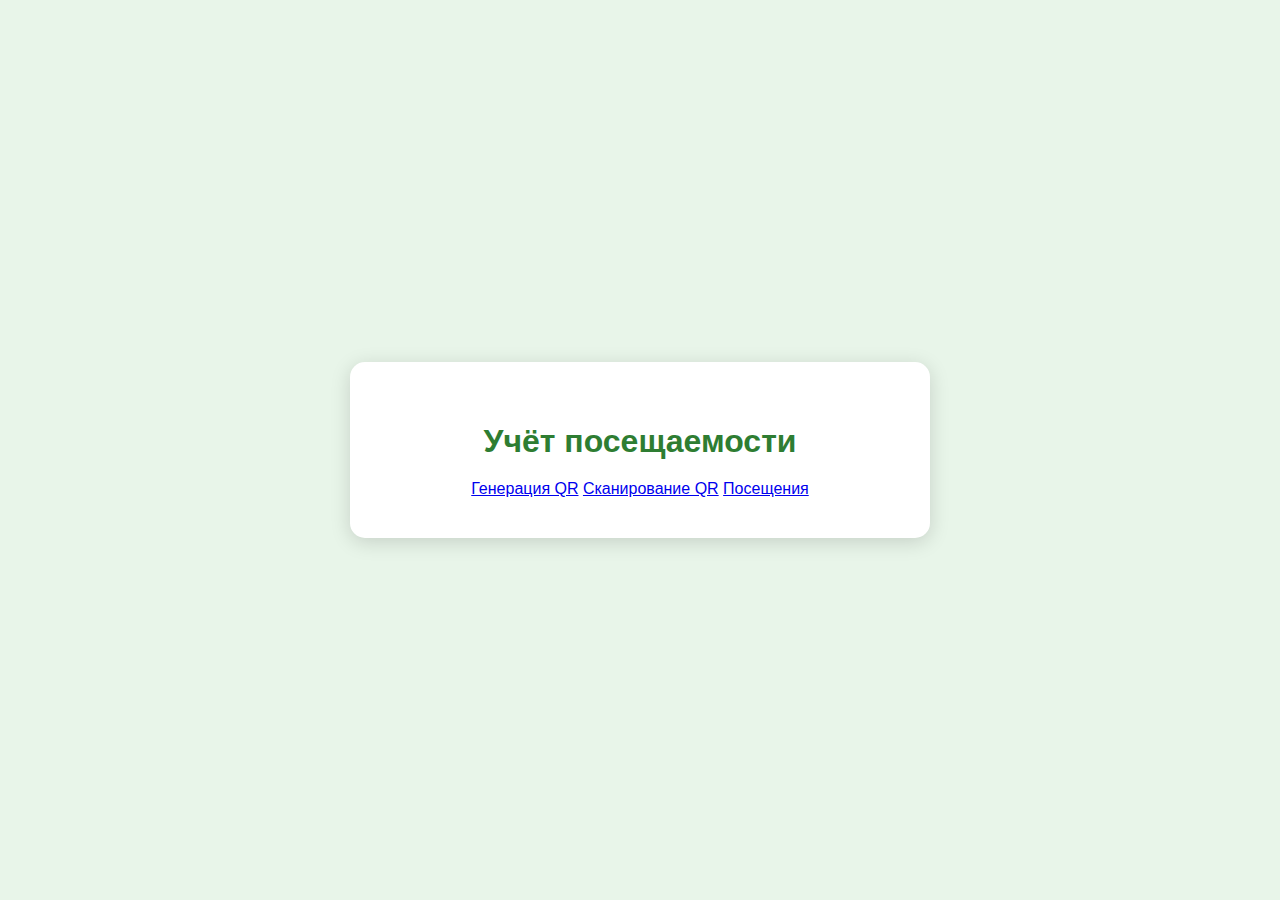
<file: index.html>
<!DOCTYPE html>
<html lang="ru">
<head>
    <meta charset="UTF-8">
    <title>QR-посещаемость</title>
    <link rel="stylesheet" href="style.css">
</head>
<body>
<div class="container">
    <h1>Учёт посещаемости</h1>

    <a class="btn" href="generate.html">Генерация QR</a>
    <a class="btn" href="scan.html">Сканирование QR</a>
    <a class="btn" href="visits.html">Посещения</a>
</div>
</body>
</html>
</file>
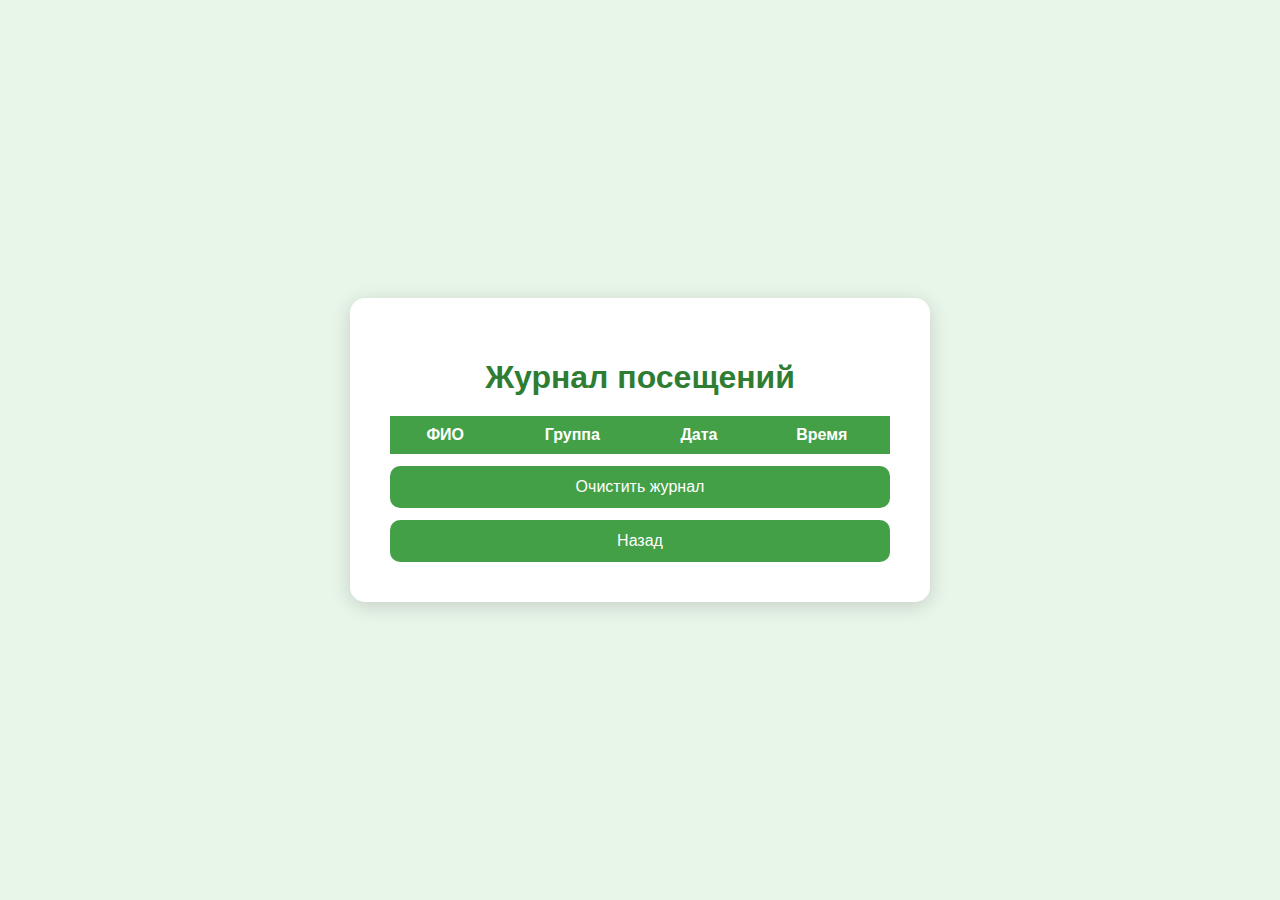
<file: visits.html>
<!DOCTYPE html>
<html lang="ru">
<head>
    <meta charset="UTF-8">
    <title>Посещения</title>
    <link rel="stylesheet" href="style.css">
</head>
<body onload="loadVisits()">
<div class="container">
    <h1>Журнал посещений</h1>

    <table>
        <tr>
            <th>ФИО</th>
            <th>Группа</th>
            <th>Дата</th>
            <th>Время</th>
        </tr>
        <tbody id="visitsTable"></tbody>
    </table>

    <button onclick="localStorage.removeItem('visits'); location.reload();">
        Очистить журнал
    </button>

    <button onclick="location.href='index.html'">Назад</button>
</div>

<script src="script.js"></script>
</body>
</html>
</file>
<file: style.css>
body {
    margin: 0;
    font-family: Arial, sans-serif;
    background: #e8f5e9; /* светло-зелёный фон */
    display: flex;
    justify-content: center;
    align-items: center;
    min-height: 100vh;
}

.container {
    background: #ffffff;
    padding: 40px;
    width: 90%;
    max-width: 500px;
    border-radius: 15px;
    box-shadow: 0 4px 20px rgba(0,0,0,0.15);
    text-align: center;
}

h1, h2 {
    color: #2e7d32; /* тёмно-зелёный */
    margin-bottom: 20px;
}

input, button {
    width: 100%;
    padding: 12px;
    margin-top: 12px;
    border-radius: 10px;
    border: 1px solid #a5d6a7;
    font-size: 16px;
}

button {
    background: #43a047; 
    color: white;
    cursor: pointer;
    border: none;
    transition: 0.2s;
}

button:hover {
    background: #2e7d32;
}

.qr-box {
    margin-top: 20px;
}

table {
    width: 100%;
    border-collapse: collapse;
    margin-top: 20px;
}

table th {
    background: #43a047;
    color: white;
    padding: 10px;
}

table td {
    padding: 10px;
    border-bottom: 1px solid #c8e6c9;
}

.message {
    margin-top: 20px;
    font-size: 18px;
    color: #2e7d32;
    font-weight: bold;
}
</file>
